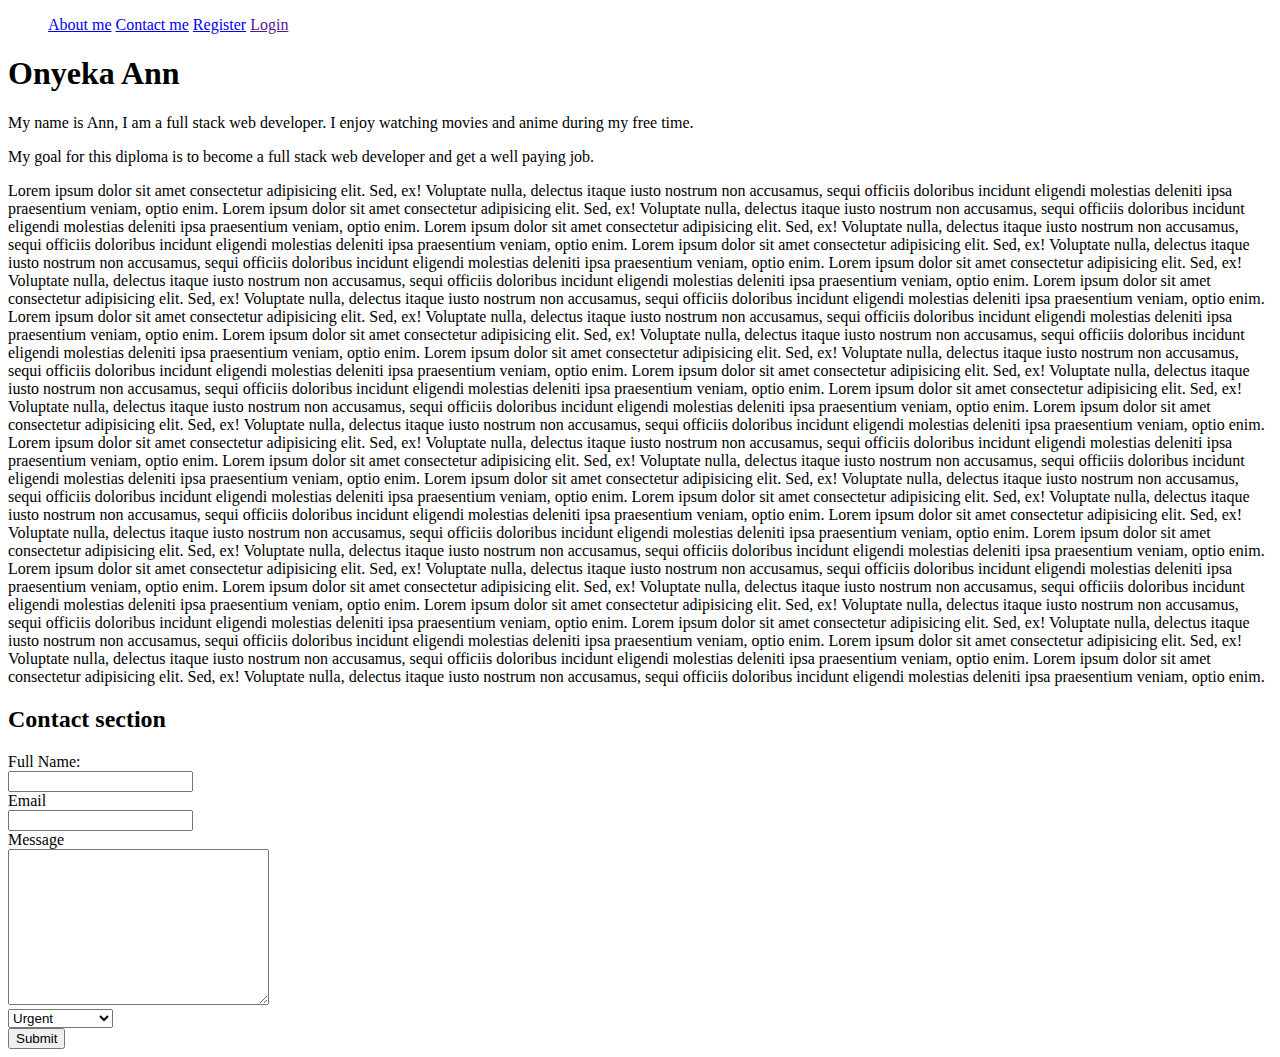
<file: index.html>
<!DOCTYPE html>
<html lang="en">
<head>
    <meta charset="UTF-8">
    <meta http-equiv="X-UA-Compatible" content="IE=edge">
    <meta name="viewport" content="width=device-width, initial-scale=1.0">
    <title>Document</title>
    <link rel="stylesheet" href="styles.css">
</head>
<body>
    <header>
        <nav>
            <ul>
                <li><a href="index.html">About me</a></li>
                <li><a href="#contact">Contact me</a></li>
                <li><a href="register.html">Register</a></li>
                <li><a href="">Login</a></li>
            </ul>
        </nav>
    </header>
    <main>
        <h1>Onyeka Ann</h1>
        <p>My name is Ann, I am a full stack web developer.
            I enjoy watching movies and anime during my free time.
        </p>
        <p>My goal for this diploma is to become a full stack web developer
            and get a well paying job.
        </p>
        <p>
            Lorem ipsum dolor sit amet consectetur adipisicing elit. Sed, ex! Voluptate nulla, delectus itaque iusto 
            nostrum non accusamus, sequi officiis doloribus incidunt eligendi molestias deleniti ipsa praesentium veniam, optio enim.
            Lorem ipsum dolor sit amet consectetur adipisicing elit. Sed, ex! Voluptate nulla, delectus itaque iusto 
            nostrum non accusamus, sequi officiis doloribus incidunt eligendi molestias deleniti ipsa praesentium veniam, optio enim.
            Lorem ipsum dolor sit amet consectetur adipisicing elit. Sed, ex! Voluptate nulla, delectus itaque iusto 
            nostrum non accusamus, sequi officiis doloribus incidunt eligendi molestias deleniti ipsa praesentium veniam, optio enim.
            Lorem ipsum dolor sit amet consectetur adipisicing elit. Sed, ex! Voluptate nulla, delectus itaque iusto 
            nostrum non accusamus, sequi officiis doloribus incidunt eligendi molestias deleniti ipsa praesentium veniam, optio enim.
            Lorem ipsum dolor sit amet consectetur adipisicing elit. Sed, ex! Voluptate nulla, delectus itaque iusto 
            nostrum non accusamus, sequi officiis doloribus incidunt eligendi molestias deleniti ipsa praesentium veniam, optio enim.
            Lorem ipsum dolor sit amet consectetur adipisicing elit. Sed, ex! Voluptate nulla, delectus itaque iusto 
            nostrum non accusamus, sequi officiis doloribus incidunt eligendi molestias deleniti ipsa praesentium veniam, optio enim.
            Lorem ipsum dolor sit amet consectetur adipisicing elit. Sed, ex! Voluptate nulla, delectus itaque iusto 
            nostrum non accusamus, sequi officiis doloribus incidunt eligendi molestias deleniti ipsa praesentium veniam, optio enim.
            Lorem ipsum dolor sit amet consectetur adipisicing elit. Sed, ex! Voluptate nulla, delectus itaque iusto 
            nostrum non accusamus, sequi officiis doloribus incidunt eligendi molestias deleniti ipsa praesentium veniam, optio enim.
            Lorem ipsum dolor sit amet consectetur adipisicing elit. Sed, ex! Voluptate nulla, delectus itaque iusto 
            nostrum non accusamus, sequi officiis doloribus incidunt eligendi molestias deleniti ipsa praesentium veniam, optio enim.
            Lorem ipsum dolor sit amet consectetur adipisicing elit. Sed, ex! Voluptate nulla, delectus itaque iusto 
            nostrum non accusamus, sequi officiis doloribus incidunt eligendi molestias deleniti ipsa praesentium veniam, optio enim.
            Lorem ipsum dolor sit amet consectetur adipisicing elit. Sed, ex! Voluptate nulla, delectus itaque iusto 
            nostrum non accusamus, sequi officiis doloribus incidunt eligendi molestias deleniti ipsa praesentium veniam, optio enim.
            Lorem ipsum dolor sit amet consectetur adipisicing elit. Sed, ex! Voluptate nulla, delectus itaque iusto 
            nostrum non accusamus, sequi officiis doloribus incidunt eligendi molestias deleniti ipsa praesentium veniam, optio enim.
            Lorem ipsum dolor sit amet consectetur adipisicing elit. Sed, ex! Voluptate nulla, delectus itaque iusto 
            nostrum non accusamus, sequi officiis doloribus incidunt eligendi molestias deleniti ipsa praesentium veniam, optio enim.
            Lorem ipsum dolor sit amet consectetur adipisicing elit. Sed, ex! Voluptate nulla, delectus itaque iusto 
            nostrum non accusamus, sequi officiis doloribus incidunt eligendi molestias deleniti ipsa praesentium veniam, optio enim.
            Lorem ipsum dolor sit amet consectetur adipisicing elit. Sed, ex! Voluptate nulla, delectus itaque iusto 
            nostrum non accusamus, sequi officiis doloribus incidunt eligendi molestias deleniti ipsa praesentium veniam, optio enim.
            Lorem ipsum dolor sit amet consectetur adipisicing elit. Sed, ex! Voluptate nulla, delectus itaque iusto 
            nostrum non accusamus, sequi officiis doloribus incidunt eligendi molestias deleniti ipsa praesentium veniam, optio enim.
            Lorem ipsum dolor sit amet consectetur adipisicing elit. Sed, ex! Voluptate nulla, delectus itaque iusto 
            nostrum non accusamus, sequi officiis doloribus incidunt eligendi molestias deleniti ipsa praesentium veniam, optio enim.
            Lorem ipsum dolor sit amet consectetur adipisicing elit. Sed, ex! Voluptate nulla, delectus itaque iusto 
            nostrum non accusamus, sequi officiis doloribus incidunt eligendi molestias deleniti ipsa praesentium veniam, optio enim.
            Lorem ipsum dolor sit amet consectetur adipisicing elit. Sed, ex! Voluptate nulla, delectus itaque iusto 
            nostrum non accusamus, sequi officiis doloribus incidunt eligendi molestias deleniti ipsa praesentium veniam, optio enim.
            Lorem ipsum dolor sit amet consectetur adipisicing elit. Sed, ex! Voluptate nulla, delectus itaque iusto 
            nostrum non accusamus, sequi officiis doloribus incidunt eligendi molestias deleniti ipsa praesentium veniam, optio enim.
            Lorem ipsum dolor sit amet consectetur adipisicing elit. Sed, ex! Voluptate nulla, delectus itaque iusto 
            nostrum non accusamus, sequi officiis doloribus incidunt eligendi molestias deleniti ipsa praesentium veniam, optio enim.
            Lorem ipsum dolor sit amet consectetur adipisicing elit. Sed, ex! Voluptate nulla, delectus itaque iusto 
            nostrum non accusamus, sequi officiis doloribus incidunt eligendi molestias deleniti ipsa praesentium veniam, optio enim.
            Lorem ipsum dolor sit amet consectetur adipisicing elit. Sed, ex! Voluptate nulla, delectus itaque iusto 
            nostrum non accusamus, sequi officiis doloribus incidunt eligendi molestias deleniti ipsa praesentium veniam, optio enim.
            Lorem ipsum dolor sit amet consectetur adipisicing elit. Sed, ex! Voluptate nulla, delectus itaque iusto 
            nostrum non accusamus, sequi officiis doloribus incidunt eligendi molestias deleniti ipsa praesentium veniam, optio enim.
        </p>
        <h2 id="contact">Contact section</h2>
        <form action="">
            <label for="name">Full Name:</label>
            <input type="text" id="name"/>
            <label for="email">Email</label>
            <input type="email" name="" id="email"/>
            <label for="message">Message</label>
            <textarea rows="10" cols="30"></textarea>
            <select name="" id="">
                <option value="">Urgent</option>
                <option value="">Not so Urgent</option>
            </select>
            <input type="submit" value="Submit">
        </form>
    </main>
</body>
</html>
</file>
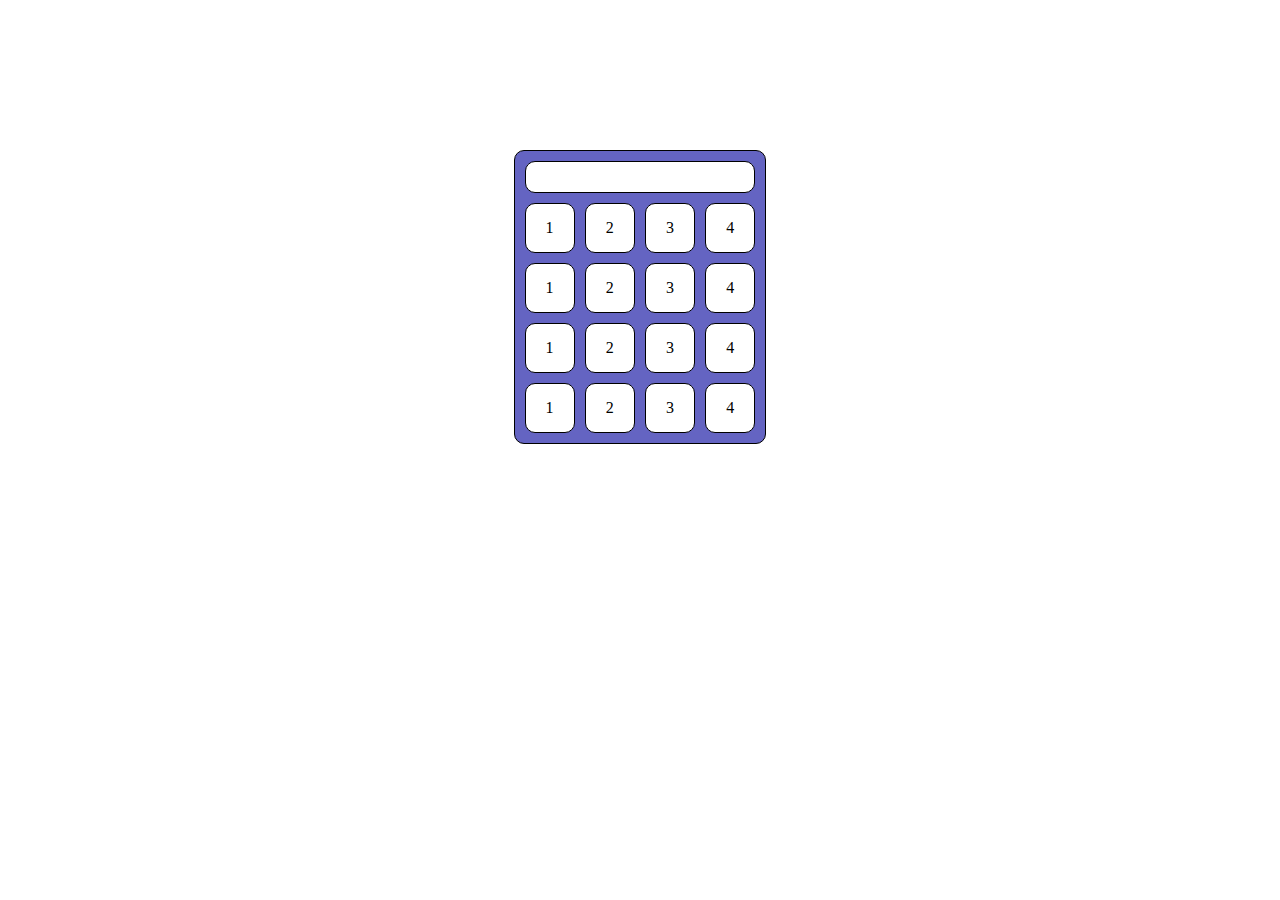
<file: calculator.html>
<!DOCTYPE html>
<html lang="en">
<head>
    <meta charset="UTF-8">
    <meta http-equiv="X-UA-Compatible" content="IE=edge">
    <meta name="viewport" content="width=device-width, initial-scale=1.0">
    <title>Document</title>
    <link rel="stylesheet" href="calculator.css">
</head>
<body>
    <table>
        <thead>
            <tr>
                <th colspan="4"></th>
                <!-- <th>Cloud</th>
                <th>Android</th>
                <th>Android</th> -->
            </tr>
        </thead>
        <tbody>
            <tr>
                <td>1</td>
                <td>2</td>
                <td>3</td>
                <td>4</td>
            </tr>
            <tr>
                <td>1</td>
                <td>2</td>
                <td>3</td>
                <td>4</td>
            </tr>
            <tr>
                <td>1</td>
                <td>2</td>
                <td>3</td>
                <td>4</td>
            </tr>
            <tr>
                <td>1</td>
                <td>2</td>
                <td>3</td>
                <td>4</td>
            </tr>
        </tbody>
    </table>
</body>
</html>
</file>
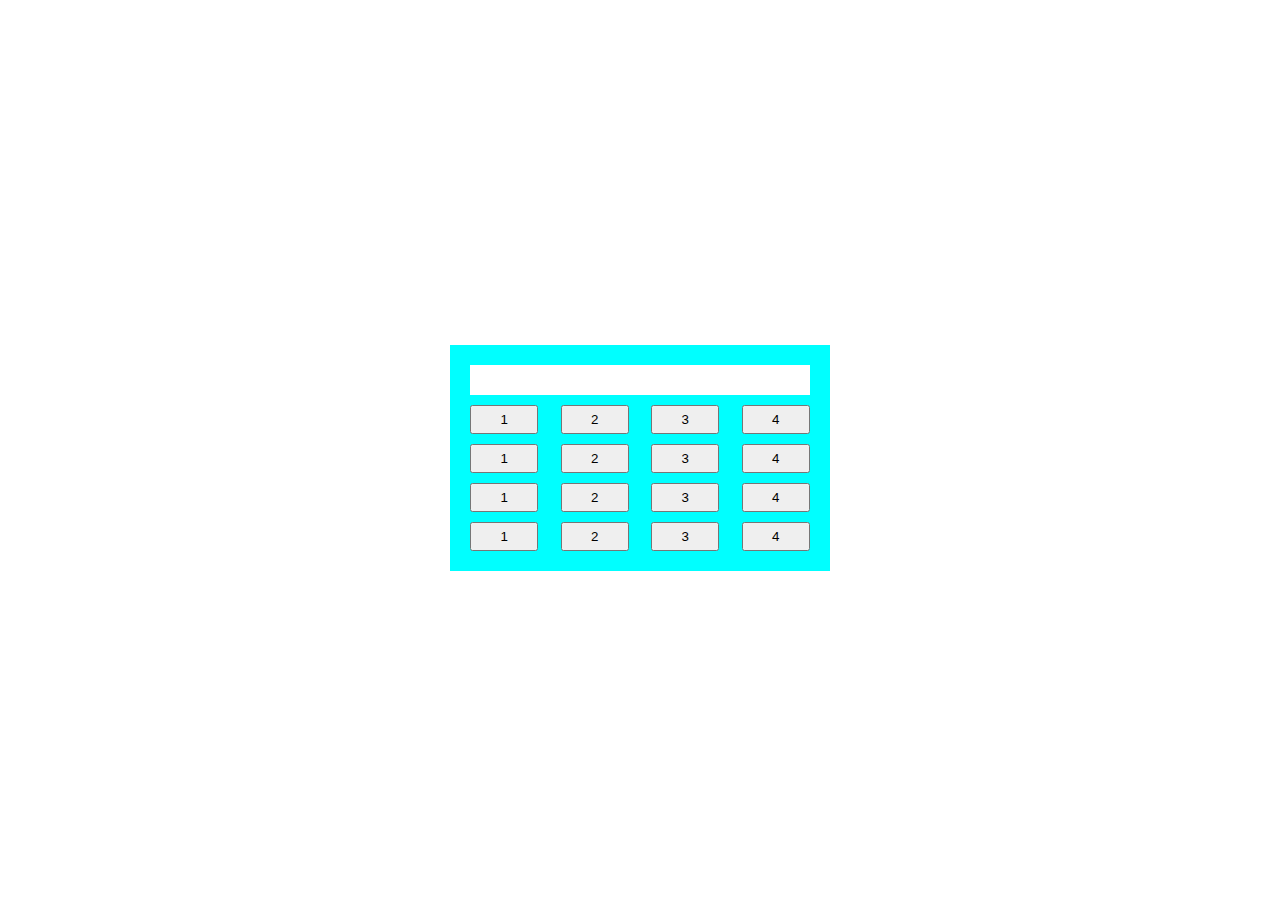
<file: flexcalc.html>
<!DOCTYPE html>
<html lang="en">
<head>
    <meta charset="UTF-8">
    <meta http-equiv="X-UA-Compatible" content="IE=edge">
    <meta name="viewport" content="width=device-width, initial-scale=1.0">
    <title>Document</title>
    <link rel="stylesheet" href="fcalc.css">
</head>
<body>
    <div id="container">
        <div id="display"></div>
        <div id="all-buttons">
            <div class="each-row">
                <button>1</button>
                <button>2</button>
                <button>3</button>
                <button>4</button>
            </div>
            <div class="each-row">
                <button>1</button>
                <button>2</button>
                <button>3</button>
                <button>4</button>
            </div>
            <div class="each-row">
                <button>1</button>
                <button>2</button>
                <button>3</button>
                <button>4</button>
            </div>
            <div class="each-row">
                <button>1</button>
                <button>2</button>
                <button>3</button>
                <button>4</button>
            </div>
        </div>
    </div>
</body>
</html>
</file>
<file: styles.css>
li {
    display: inline-block;
}

input, label, select {
    display: block;
}
</file>
<file: calculator.css>
table {
    border: 1px solid black;
    border-spacing: 10px;
    background-color: rgb(100, 100, 194);
    border-radius: 10px;
    width: 20%;
    margin: 0 auto;
    margin-top: 150px;
}

th, td {
    border: 1px solid black;
    border-radius: 10px;
    /* padding: 15px; */
}

th {
    padding: 15px;
    background-color: white;
}

td {
    padding: 15px 20px;
    background-color: white;
}


/* #big-btn {
    padding: 15px 50px;
} */
</file>
<file: fcalc.css>
* {
    box-sizing: border-box;
}

#container {
    width: 30%;
    background-color: aqua;
    padding: 20px;
    padding-bottom: 10px;
}

#display {
    width: 100%;
    height: 30px;
    margin-bottom: 10px;
    background-color: white;
}

html {
    height: 100%;
}

body {
    display: flex;
    justify-content: center;
    align-items: center;
    height: 100%;
}

button {
  padding: 5px;
  width: 20%;
  margin-bottom: 10px;
}

.each-row {
    display: flex;
    justify-content: space-between;
}
</file>
